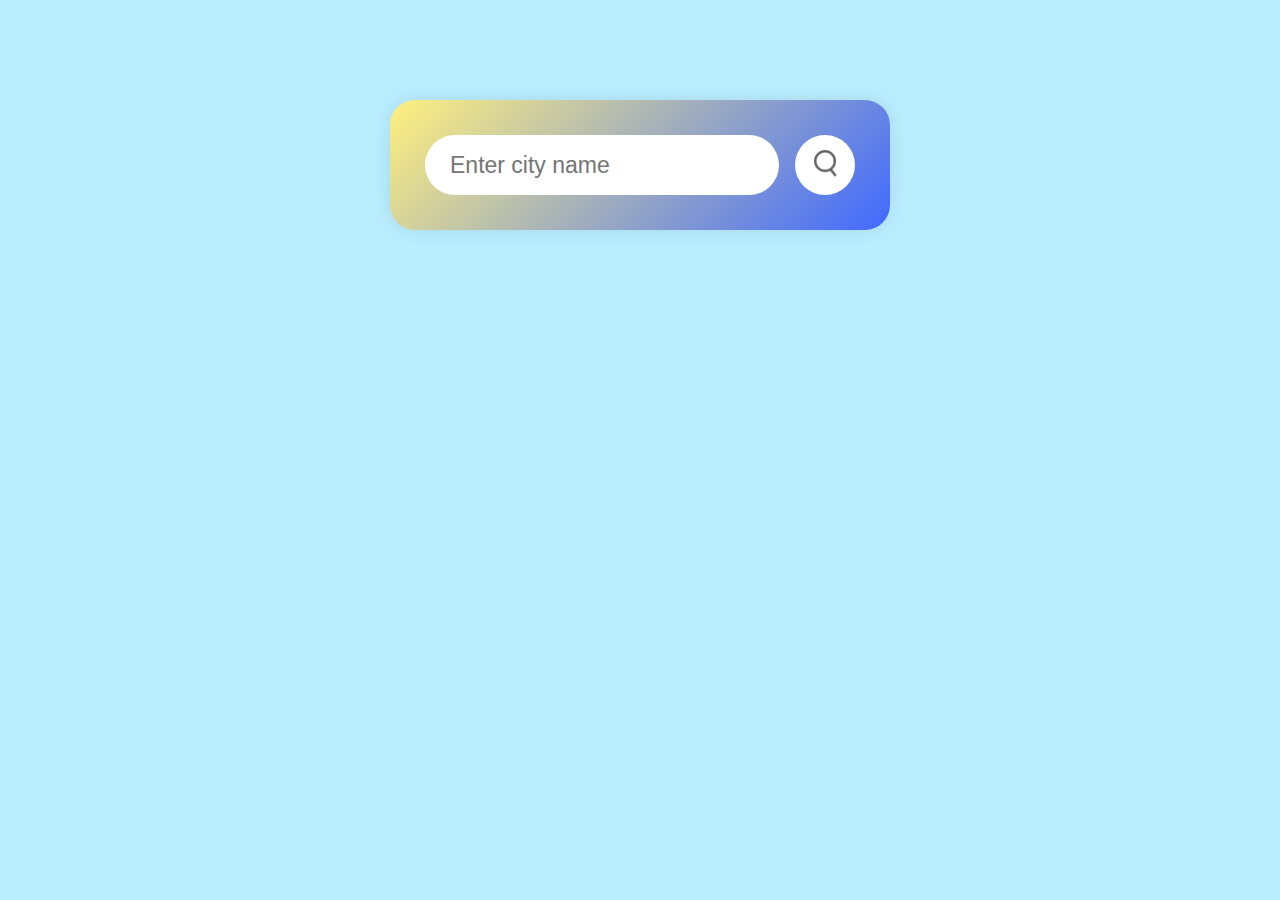
<file: index.html>
<!DOCTYPE html>
<html>
<head>
    <meta name = "viewport" content="width=device-width, initial-scale=1.0">
    <title>Weather App </title>
    <link rel="stylesheet" href="style.css ">
    <link rel="icon" href="weather/icon.ico" type="image/x-icon">

</head>        
<body>
<main>
<div class="weathercard">

    <div class="search">
        <input type="text" id="searchInput" placeholder="Enter city name" spellcheck="false">
        <button onclick="search()"><img src="weather/search.png" alt="Search Icon"></button>
    </div>

    <div class = "error">
        <p>Invalid city name</p>
    </div>

    <div class="weather">
        <img src="weather/rain.png" alt="Weather Icon" class="weather-icon">
        <h1 class="temperature">23°c</h1>
        <h2 class="city">Sydney</h2>
        <div class="details">

            <div class="cols">
                <img src="weather/wind.png" alt="Wind Icon">
                <div>
                    <p class="wind">20 km/h</p>
                    <p>Wind Speed</p>
                </div>
            </div>

            <div class="cols">
                <img src="weather/humidity.png" alt="Humidity Icon">
                <div>
                    <p class="humidity">30%</p>
                    <p>Humidity</p>
                </div>
            </div>  

        </div>
    </div>
</div>
</main>
<script src="script.js"></script>
</body>
</html>
</file>
<file: style.css>
*{
    margin: 0;
    padding: 0;
    box-sizing: border-box;
    font-family: 'Poppins', sans-serif;
}
body{
    background: #baeeff;
}
.weathercard{
    width: 90%; 
    max-width: 500px;
    margin: 100px auto 0;
    border-radius: 25px;
    padding: 35px 35px;
    text-align: center;
    box-shadow: 0 0 20px rgba(0,0,0,0.1);
    background: linear-gradient(135deg, #fff07d, #4069ff);
    color: #fff;
}
.search{
    width: 100%;
    display: flex;
    align-items: center;
    justify-content: space-between;
}
.search input{
    border: 0;
    outline: 0;
    padding:10px 25px ;
    height: 60px;
    border-radius: 30px;
    flex: 1;
    margin-right: 16px;
    font-size: 23px;
    background: #fff;
    color: #353333;
}
.search button{
    border: 0;
    outline: 0;
    border-radius: 50%;
    width: 60px;
    height: 60px;
    cursor: pointer;
    background: #ffffff;
}
.search button img{
    width: 23px;
}
.search input:focus {
    transition: box-shadow 0.3s ease-in-out;
    box-shadow: 0 0 10px rgba(0, 0, 0, 0.2);
}

.search button:hover {
    transform: scale(1.08);
    transition: transform 0.3s ease-in-out;
}

.weather-icon{
    width: 200px;
    margin-top: 30px;
}
.weather h1{
    font-size: 90px;
    font-weight: 500;
}
.weather h2{
    font-size: 40px;
    font-weight: 400;
    margin-top: -10px;
}
.details{
    display: flex;
    align-items: center;
    justify-content: space-between;
    padding: 0 20px;
    margin-top: 50px;
}
.cols{
    text-align: left;
    display: flex;
    align-items: center;
}
.cols img{
    width: 40px;
    margin-right: 10px;
}
.humidity, .wind{
    font-size: 25px;
    margin-top: -6px;
}
.weather{
    display: none;
}
.error{
    text-align: left;
    margin-left: 10px;
    font-size: 25px;
    font-weight: 500;
    margin-top: 10px;
    display: none;
}
</file>
